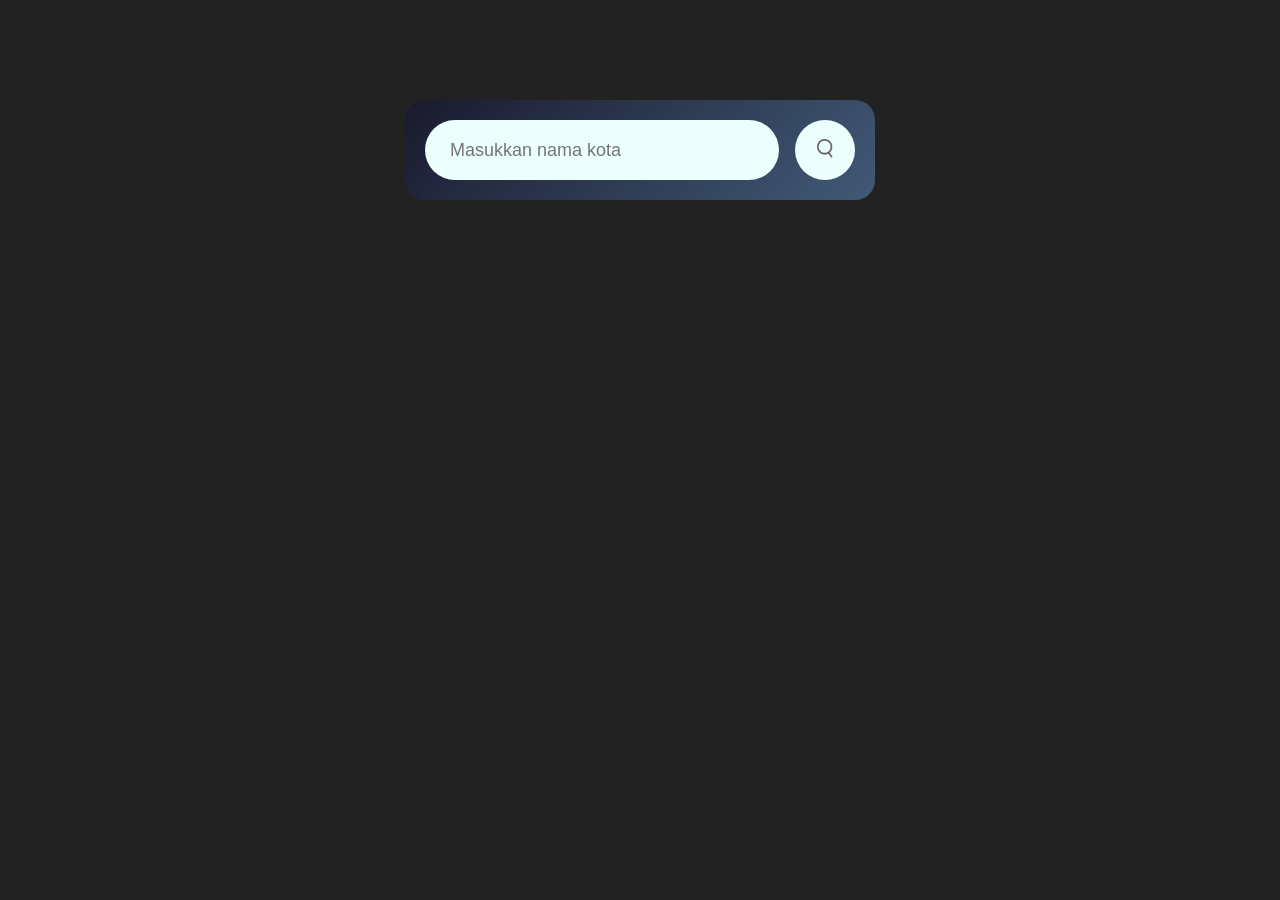
<file: frontend/index.html>
<!DOCTYPE html>
<html lang="en">
<head>
    <meta name="viewport" content="width=device-width, initial-scale=1.0">
    <title>MRAriyandi - Weather App</title>
    <link rel="stylesheet" href="style.css">
</head>
<body>

<div class="card">
    <div class="search">
        <input type="text" placeholder="Masukkan nama kota" spellcheck="false">
        <button><img src="images/search.png"></button>
    </div>
    <div class="error">
        <p>Nama Kota Tidak Valid</p>
    </div>
    <div class="weather">
        <img src="images/rain.png" class="weather-icon">
        <h1 class="temp">22°c</h1>
        <h2 class="city">Banjarmasin</h2>
        <div class="details">
            <div class="col">
                <img src="images/humidity.png">
                <div>
                    <p class="humidity">50%</p>
                    <p>Kelembaban</p>
                </div>
            </div>
            <div class="col">
                <img src="images/wind.png">
                <div>
                    <p class="wind">15 km/h</p>
                    <p>Kecepatan Angin</p>
                </div>
            </div>
        </div>
    </div>
</div>
<script src="script.js"></script>
</body>
</html>
</file>
<file: frontend/style.css>
*{
    margin: 0;
    padding: 0;
    font-family: 'Poppins', sans-serif;
    box-sizing: border-box;
}
body{
    background: #222;
}
.card{
    width: 90%;
    max-width: 470px;
    background: linear-gradient(135deg, #1a1a2e, #415a77);
    color: #fff;
    margin: 100px auto 0;
    border-radius: 20px;
    padding: 20px;
    text-align: center;
}
.search{
    width: 100%;
    display: flex;
    align-items: center;
    justify-content: space-between;
}
.search input{
    border: 0;
    outline: 0;
    background: #ebfffc;
    color: #555;
    padding: 10px 25px;
    height: 60px;
    border-radius: 30px;
    flex: 1;
    margin-right: 16px;
    font-size: 18px;
}
.search button{
    border: 0;
    outline: 0;
    background: #ebfffc;
    border-radius: 50%;
    width: 60px;
    height: 60px;
    cursor: pointer;
}
.search button img{
    width: 16px;
}
.weather-icon{
    width: 170px;
    margin-top: 30px;
}
.weather h1{
    font-size: 80px;
    font-weight: 500;
}
.weather h2{
    font-size: 45px;
    font-weight: 400;
    margin-top: -10px;
}
.details{
    display: flex;
    align-items: center;
    justify-content: space-between;
    padding: 0 20px;
    margin-top: 50px;
}
.col{
    display: flex;
    align-items: center;
    text-align: left;
}
.col img{
    width: 40px;
    margin-right: 10px;
}
.humidity, .wind{
    font-size: 28px;
    margin-top: -6px;
}
.weather{
    display: none;
}
.error{
    text-align: left;
    margin-left: 10px;
    font-size: 14px;
    margin-top: 10px;
    display: none;
}
</file>
